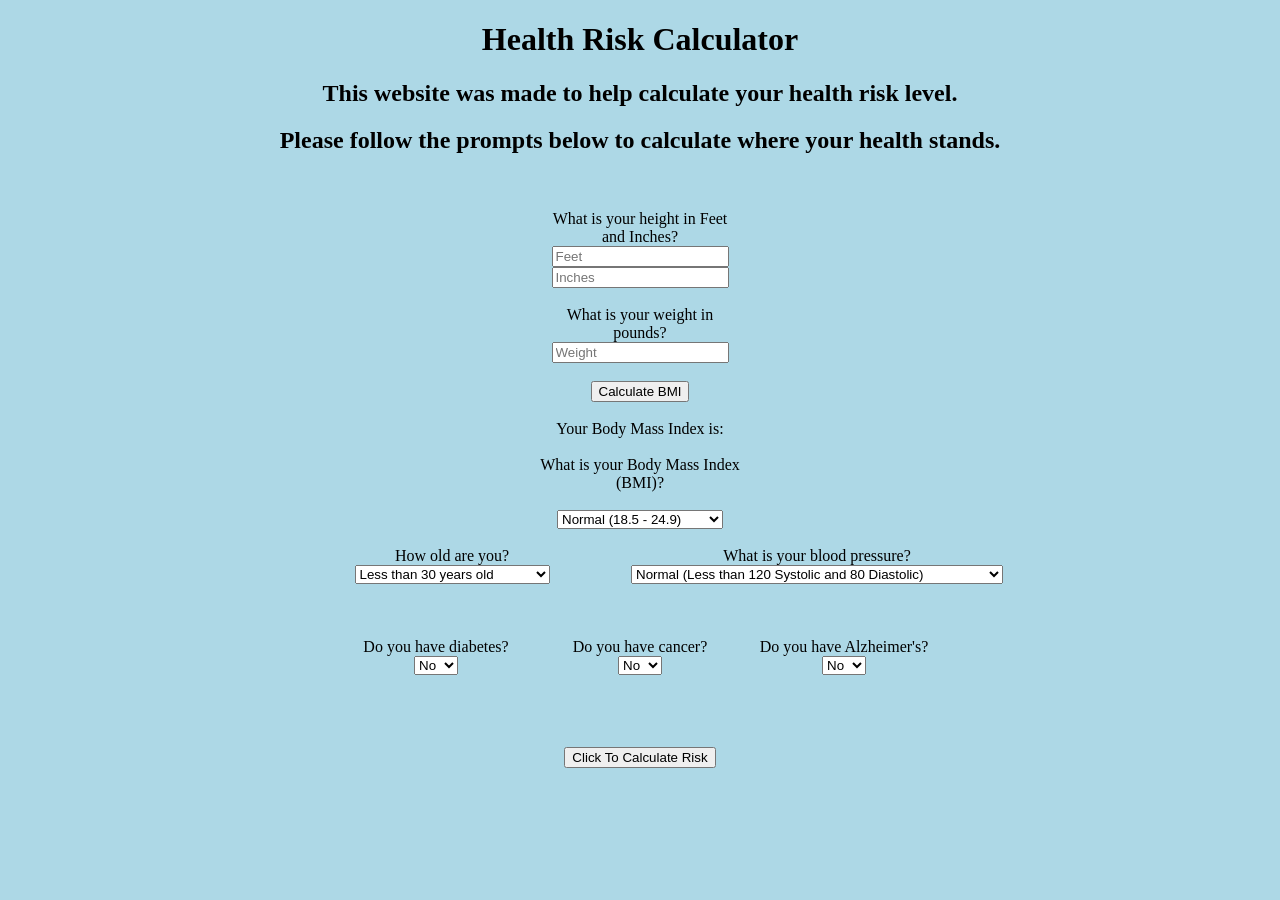
<file: static/index.html>
<!-- 
    Project: Health Insurance Tool
    Written by: Jason Yescas
    Credit: Eric J Pogue
    4/12/2023
-->

<!DOCTYPE html>
<html lang="en">
    <head>
        <meta charset="UTF-8">
        <title>Health Insurance Risk Calculator</title>
        <link rel="stylesheet" href="riskcalc.css">
    </head>

    <body style="background-color: lightblue">
        <h1>Health Risk Calculator</h1>
        <h2>This website was made to help calculate your health risk level.</h2>
        <p></p>
        <h2>Please follow the prompts below to calculate where your health stands.</h2>
        
        <br /><br />

        <div class="bmiRow">
            <div class="bmicalc">
                <label>What is your height in Feet and Inches?</label><br />
                <input type="text" id="feet" placeholder="Feet">
                <input type="text" id="inches" placeholder="Inches"><br /><br />

                <label>What is your weight in pounds?</label><br />
                <input type="text" id="weight" placeholder="Weight"><br /><br />

                <button onclick="bmiCalc()">Calculate BMI</button><br /><br />
                <label>Your Body Mass Index is: <span id="bmiAns"></span></label>
            </div>

            <br /><br />

            <div class="bmi">
                <label>What is your Body Mass Index (BMI)?</label><br /><br />
                <select id="bmiSelect">
                    <option value="0">Normal (18.5 - 24.9)</option>
                    <option value="30">Overweight (25.0 - 29.9)</option>
                    <option value="75">Other (30.0 - 34.9)</option>
                </select>
                <br /><br />
            </div>
        </div>

        <div class="row">
            <div class="age">
                <label>How old are you?</label><br />
                <select id="ageSelect">
                    <option value="0">Less than 30 years old</option>
                    <option value="10">Between 30 and 45 years old</option>
                    <option value="20">Between 45 to 60 years old</option>
                    <option value="30">Older than 60 years old</option>
                </select>
                <br /><br />
            </div>

            <div class="bp">
                <label>What is your blood pressure?</label><br />
                <select id="bpSelect">
                    <option value="0">Normal (Less than 120 Systolic and 80 Diastolic)</option>
                    <option value="15">Elevated (120 - 129 Systolic and less than 80 Diastolic)</option>
                    <option value="30">High BP / Stage 1 (130 - 139 Systolic and 80 - 89 Diastolic)</option>
                    <option value="75">High BP / Stage 2 (140+ Systolic and 90+ Diastolic)</option>
                    <option value="100">Hyperextensive Crisis (180+ Systolic and 120+ Diastolic)</option>
                </select>
                <br /><br />
            </div>
        </div>

        <br /><br />

        <div class="row1">
            <div class="diabetic">
                <label>Do you have diabetes?</label><br />
                <select id="diaSelect">
                    <option value="0">No</option>
                    <option value="10">Yes</option>
                </select>
                <br /><br />
            </div>

            <div class="cancer">
                <label>Do you have cancer?</label><br />
                <select id="canSelect">
                    <option value="0">No</option>
                    <option value="10">Yes</option>
                </select>
                <br /><br />
            </div>

            <div class="alzheim">
                <label>Do you have Alzheimer's?</label><br />
                <select id="alzSelect">
                    <option value="0">No</option>
                    <option value="10">Yes</option>
                </select>
                <br /><br /><br />
            </div>
        </div>

        <br /><br />
        <div class="button">
            <button onclick="riskCalc()">Click To Calculate Risk</button>
        </div>

    <script>
    console.log("Warming Up Risk Calculator. Please Wait...");

    function bmiCalc() {
        const feet = parseInt(document.getElementById("feet").value);
        const inches = parseInt(document.getElementById("inches").value);
        const weight = parseInt(document.getElementById("weight").value);

        const height = feet * 12 + parseInt(inches);
        const bmiAns = weight / (height * height) * 703;

        document.getElementById("bmiAns").innerHTML = bmiAns.toFixed(2);
    }

    function riskCalc() {
        console.log("riskCalc()");
        var ageVal = parseInt(document.getElementById("ageSelect").value);
        var bmiVal = parseInt(document.getElementById("bmiSelect").value);
        var bpVal = parseInt(document.getElementById("bpSelect").value);
        var diabetesVal = parseInt(document.getElementById("diaSelect").value);
        var cancerVal = parseInt(document.getElementById("canSelect").value);
        var alzheimerVal = parseInt(document.getElementById("alzSelect").value);

        var ageScore = 0;
        if (ageVal < 30) 
            {ageScore = 0;}

        else if (ageVal < 45)
            {ageScore = 10;}

        else if (ageVal < 60)
            {ageScore = 20;}

        else
            {ageScore = 30;}


        var bmiScore = 0;
        if (bmiVal === 0)
            {bmiScore = 0;}

        else if (bmiVal === 30)
            {bmiScore = 30;}

        else
            {bmiScore = 75;}


        var bpScore = 0;
        if (bpVal === 0)
            {bpScore = 0;}

        else if (bpVal === 15)
            {bpScore = 15;}

        else if (bpVal === 30)
            {bpScore = 30;}

        else if (bpVal === 75)
            {bpScore = 75;}

        else
            {bpScore = 100;}

        var heriticalScore = diabetesVal + cancerVal + alzheimerVal;
        var totalScore = ageScore + bmiScore + bpScore + heriticalScore;

        if (totalScore < 50)
            {alert("Your risk level is low.");}
        else if (totalScore < 75)
            {alert("Your risk level is moderate.");}
        else
            {alert("Your risk level is high.");}
    }
    </script>
    </body>
</html>
</file>
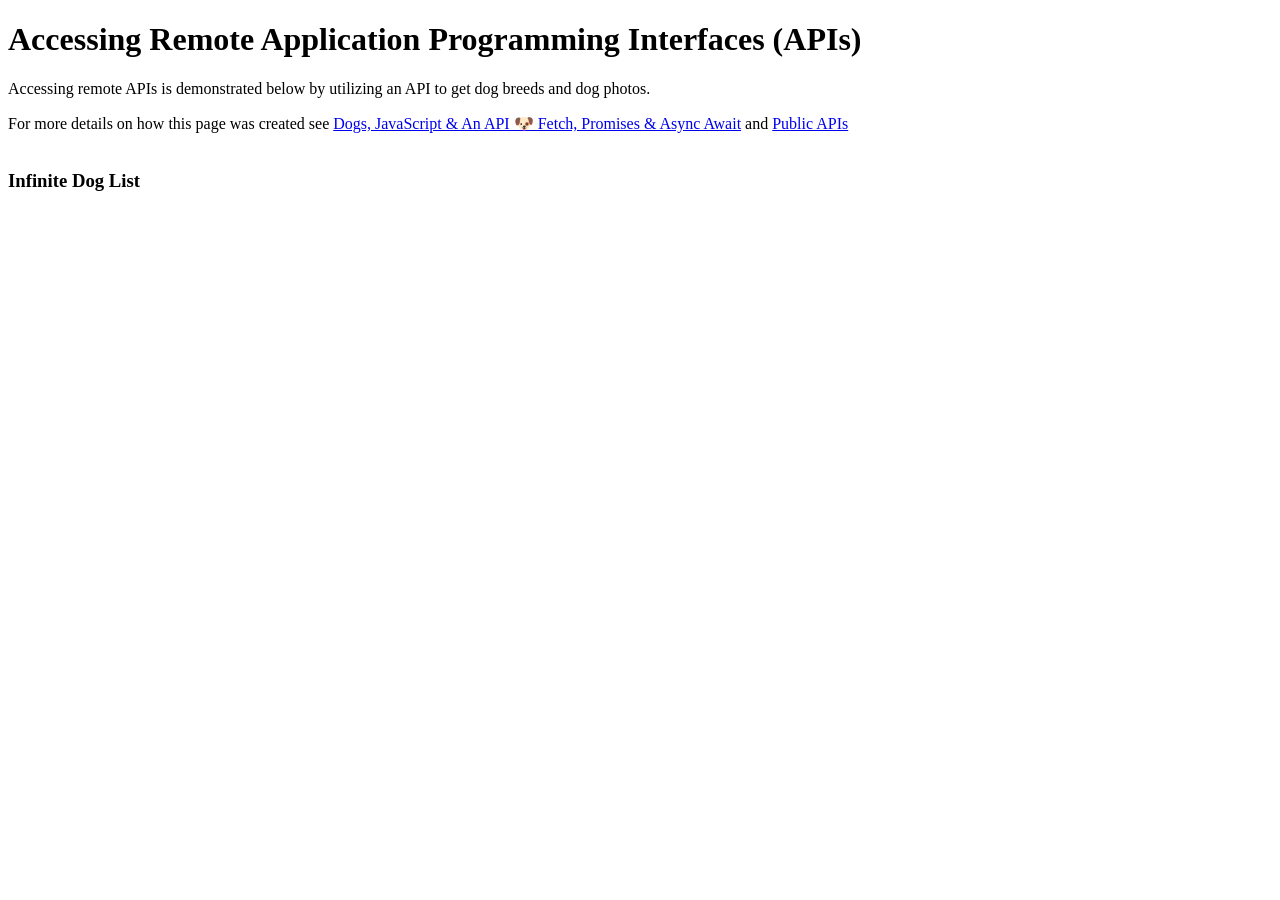
<file: static/fetching-remote-dog-breeds.html>
<!DOCTYPE html>
<html>
	<head>
		<title>Dog List</title>
	</head>

<body>
<h1>Accessing Remote Application Programming Interfaces (APIs)</h1>
<p>Accessing remote APIs is demonstrated below by utilizing an API to get dog breeds and dog photos.</p>

For more details on how this page was created see
<a href="https://www.youtube.com/watch?v=AVmGmLFcukM">Dogs, JavaScript & An API 🐶 Fetch, Promises & 
Async Await</a> and <a href="https://github.com/public-apis/public-apis">Public 
APIs</a><br /><br />

<h3>Infinite Dog List</h3>
<div id="breed"></div><br>
<div id="photo1"></div>
<div id="photo2"></div>

<script>
	// JavaScript code starts here.
	async function createBreedList() {
		const response = await fetch('https://dog.ceo/api/breeds/list/all')
		const breedList = await response.json()

		// Note that this line below utilizing a template literal which utilizes back ticks (``).
		document.getElementById("breed").innerHTML = `
			<select onchange="loadByBreed(this.value)">
				<option>Choose a dog breed...</option>
				${Object.keys(breedList.message).map(function(breed) { 
					return `<option>${breed}</option>`}).join("")
				}
			</select>`
	}

	async function loadByBreed(breed) {
		if (breed != 'Choose a dog breed...') {
			const response = await fetch(`https://dog.ceo/api/breed/${breed}/images`)
    		const data = await response.json()
			document.getElementById("photo1").innerHTML = `<img src="${data.message[0]}" height="400">`
			document.getElementById("photo2").innerHTML = `<img src="${data.message[1]}" height="400">`
		}
	}

	// JavaScript function that gets called automatically when the HTML page is loaded.
	createBreedList()
</script>

</body>
</html>
</file>
<file: static/riskcalc.css>
h1{ text-align: center;}
h2{ text-align: center;}

.row{text-align: center;}
.age{display:inline-table; width: 350px;}
.bp{display:inline-table; width: 350px;}

.row1{text-align: center;}
.diabetic{display:inline-table; width: 200px;}
.cancer{display:inline-table; width: 200px;}
.alzheim{display:inline-table; width: 200px;}

.bmiRow{text-align: center;}
.bmicalc{display:inline-table; width: 200px;}
.bmi{display:inline-table; width: 200px;}

.button{text-align: center;}
</file>
